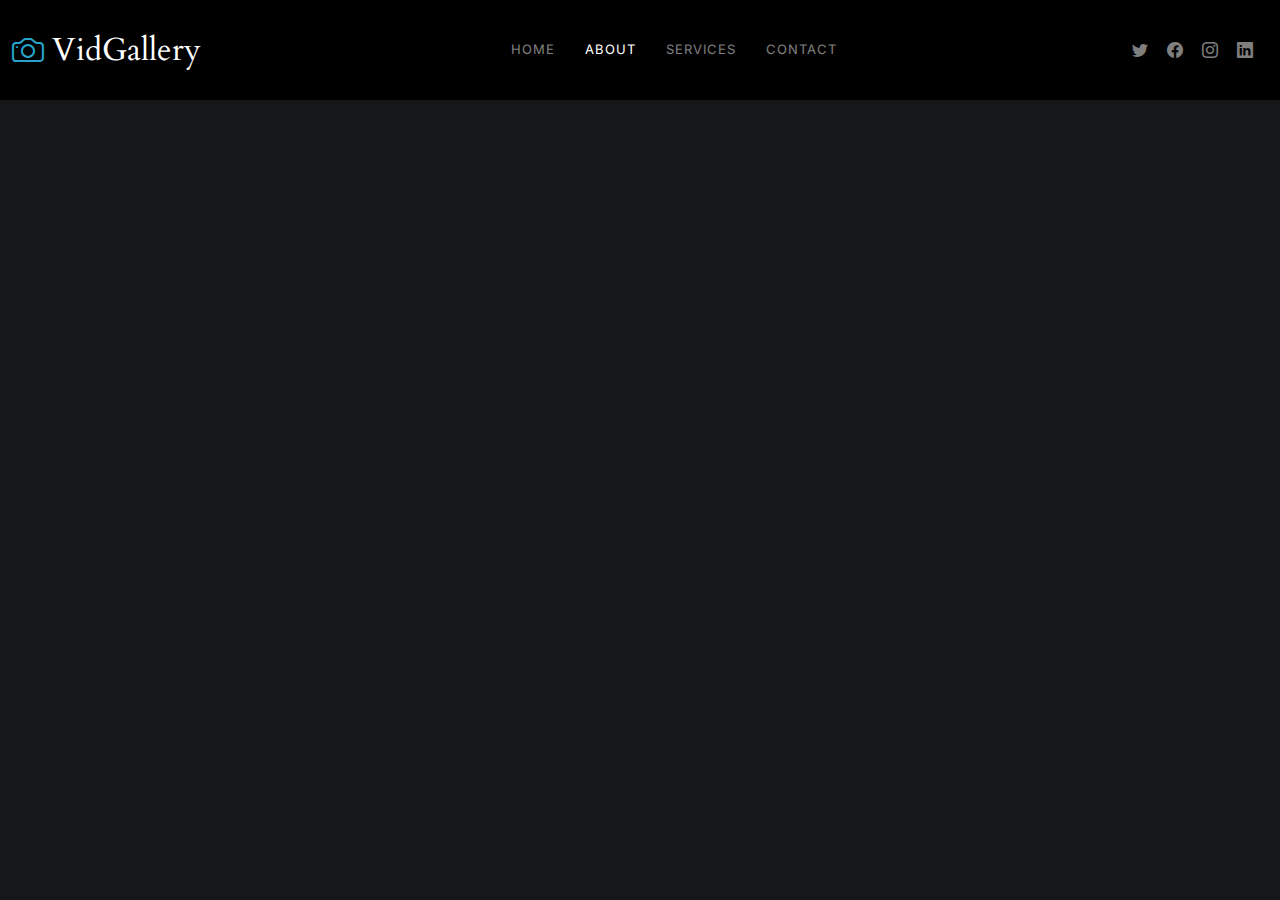
<file: about.html>
<!DOCTYPE html>
<html lang="en">

<head>
  <meta charset="utf-8">
  <meta content="width=device-width, initial-scale=1.0" name="viewport">

  <title>About Kushal</title>
  <meta content="" name="description">
  <meta content="" name="keywords">

  <!-- Favicons -->
  <link href="assets/img/favicon.png" rel="icon">
  <link href="assets/img/apple-touch-icon.png" rel="apple-touch-icon">

  <!-- Google Fonts -->
  <link rel="preconnect" href="https://fonts.googleapis.com">
  <link rel="preconnect" href="https://fonts.gstatic.com" crossorigin>
  <link href="https://fonts.googleapis.com/css2?family=Open+Sans:ital,wght@0,300;0,400;0,500;0,600;0,700;1,300;1,400;1,600;1,700&family=Inter:ital,wght@0,300;0,400;0,500;0,600;0,700;1,300;1,400;1,500;1,600;1,700&family=Cardo:ital,wght@0,400;0,700;1,400&display=swap" rel="stylesheet">

  <!-- Vendor CSS Files -->
  <link href="assets/vendor/bootstrap/css/bootstrap.min.css" rel="stylesheet">
  <link href="assets/vendor/bootstrap-icons/bootstrap-icons.css" rel="stylesheet">
  <link href="assets/vendor/swiper/swiper-bundle.min.css" rel="stylesheet">
  <link href="assets/vendor/glightbox/css/glightbox.min.css" rel="stylesheet">
  <link href="assets/vendor/aos/aos.css" rel="stylesheet">

  <!-- Template Main CSS File -->
  <link href="assets/css/main.css" rel="stylesheet">

  <!-- =======================================================
  * Template Name: PhotoFolio - v1.2.0
  * Template URL: https://bootstrapmade.com/photofolio-bootstrap-photography-website-template/
  * Author: BootstrapMade.com
  * License: https://bootstrapmade.com/license/
  ======================================================== -->
</head>

<body>

  <!-- ======= Header ======= -->
  <header id="header" class="header d-flex align-items-center fixed-top">
    <div class="container-fluid d-flex align-items-center justify-content-between">

      <a href="index.html" class="logo d-flex align-items-center  me-auto me-lg-0">
        <!-- Uncomment the line below if you also wish to use an image logo -->
        <!-- <img src="assets/img/logo.png" alt=""> -->
        <i class="bi bi-camera"></i>
        <h1>VidGallery</h1>
      </a>

      <nav id="navbar" class="navbar">
        <ul>
          <li><a href="index.html">Home</a></li>
          <li><a href="about.html" class="active">About</a></li>
          <!-- <li class="dropdown"><a href="#"><span>Gallery</span> <i class="bi bi-chevron-down dropdown-indicator"></i></a>
            <ul>
              <li><a href="gallery.html">Nature</a></li>
              <li><a href="gallery.html">People</a></li>
              <li><a href="gallery.html">Architecture</a></li>
              <li><a href="gallery.html">Animals</a></li>
              <li><a href="gallery.html">Sports</a></li>
              <li><a href="gallery.html">Travel</a></li>
              <li class="dropdown"><a href="#"><span>Sub Menu</span> <i class="bi bi-chevron-down dropdown-indicator"></i></a>
                <ul>
                  <li><a href="#">Sub Menu 1</a></li>
                  <li><a href="#">Sub Menu 2</a></li>
                  <li><a href="#">Sub Menu 3</a></li>
                </ul>
              </li>
            </ul>
          </li> -->
          <li><a href="services.html">Services</a></li>
          <li><a href="contact.html">Contact</a></li>
        </ul>
      </nav><!-- .navbar -->

      <div class="header-social-links">
        <a href="#" class="twitter"><i class="bi bi-twitter"></i></a>
        <a href="#" class="facebook"><i class="bi bi-facebook"></i></a>
        <a href="#" class="instagram"><i class="bi bi-instagram"></i></a>
        <a href="#" class="linkedin"><i class="bi bi-linkedin"></i></i></a>
      </div>
      <i class="mobile-nav-toggle mobile-nav-show bi bi-list"></i>
      <i class="mobile-nav-toggle mobile-nav-hide d-none bi bi-x"></i>

    </div>
  </header><!-- End Header -->

  <main id="main" data-aos="fade" data-aos-delay="1500">

    <!-- ======= End Page Header ======= -->
    <div class="page-header d-flex align-items-center">
      <div class="container position-relative">
        <div class="row d-flex justify-content-center">
          <div class="col-lg-6 text-center">
            <h2>About</h2>
            <p>I am a Freelance Videographer / Videoeditor.
              I take requests from my clients and provide them with top tier video editing services as per their needs.
            </p>

            <a class="cta-btn" href="contact.html">Available for hire</a>

          </div>
        </div>
      </div>
    </div><!-- End Page Header -->

  <!-- ======= Footer ======= -->
  <footer id="footer" class="footer">
    <div class="container">
      <div class="copyright">
        &copy; Copyright <strong><span>VidGallery</span></strong>. All Rights Reserved
      </div>
      <div class="credits">
        <!-- All the links in the footer should remain intact. -->
        <!-- You can delete the links only if you purchased the pro version. -->
        <!-- Licensing information: https://bootstrapmade.com/license/ -->
        <!-- Purchase the pro version with working PHP/AJAX contact form: https://bootstrapmade.com/photofolio-bootstrap-photography-website-template/ -->
        Designed by <a href="https://bootstrapmade.com/">BootstrapMade</a>
      </div>
    </div>
  </footer><!-- End Footer -->

  <a href="#" class="scroll-top d-flex align-items-center justify-content-center"><i class="bi bi-arrow-up-short"></i></a>

  <div id="preloader">
    <div class="line"></div>
  </div>

  <!-- Vendor JS Files -->
  <script src="assets/vendor/bootstrap/js/bootstrap.bundle.min.js"></script>
  <script src="assets/vendor/swiper/swiper-bundle.min.js"></script>
  <script src="assets/vendor/glightbox/js/glightbox.min.js"></script>
  <script src="assets/vendor/aos/aos.js"></script>
  <script src="assets/vendor/php-email-form/validate.js"></script>

  <!-- Template Main JS File -->
  <script src="assets/js/main.js"></script>

</body>

</html>
</file>
<file: assets/css/main.css>
/**
* Template Name: PhotoFolio - v1.2.0
* Template URL: https://bootstrapmade.com/photofolio-bootstrap-photography-website-template/
* Author: BootstrapMade.com
* License: https://bootstrapmade.com/license/
*/

/*--------------------------------------------------------------
# Set main reusable colors and fonts using CSS variables
# Learn more about CSS variables at https://developer.mozilla.org/en-US/docs/Web/CSS/Using_CSS_custom_properties
--------------------------------------------------------------*/
/* Fonts */
:root {
  --font-default: "Open Sans", system-ui, -apple-system, "Segoe UI", Roboto, "Helvetica Neue", Arial, "Noto Sans", "Liberation Sans", sans-serif, "Apple Color Emoji", "Segoe UI Emoji", "Segoe UI Symbol", "Noto Color Emoji";
  --font-primary: "Inter", sans-serif;
  --font-secondary: "Cardo", sans-serif;
}

/* Colors */
:root {
  --color-default: #fafafa;
  --color-primary: #24a2c9;
  --color-secondary: #161718;
}

/* Smooth scroll behavior */
:root {
  scroll-behavior: smooth;
}

/*--------------------------------------------------------------
# General
--------------------------------------------------------------*/
body {
  font-family: var(--font-default);
  color: var(--color-default);
  background-color: #000;
}

a {
  color: var(--color-primary);
  text-decoration: none;
}

a:hover {
  color: #1eb5c9;
  text-decoration: none;
}

h1,
h2,
h3,
h4,
h5,
h6 {
  font-family: var(--font-primary);
}

/*--------------------------------------------------------------
# Sections & Section Header
--------------------------------------------------------------*/
.section-header {
  padding-bottom: 40px;
}

.section-header h2 {
  font-size: 14px;
  font-weight: 500;
  padding: 0;
  line-height: 1px;
  margin: 0 0 5px 0;
  letter-spacing: 2px;
  text-transform: uppercase;
  color: rgba(255, 255, 255, 0.6);
  font-family: var(--font-primary);
}

.section-header h2::after {
  content: "";
  width: 120px;
  height: 1px;
  display: inline-block;
  background: #1eb5c9;
  margin: 4px 10px;
}

.section-header p {
  margin: 0;
  margin: 0;
  font-size: 36px;
  font-weight: 700;
  font-family: var(--font-secondary);
  color: #fff;
}

/*--------------------------------------------------------------
# Page Header
--------------------------------------------------------------*/
.page-header {
  padding: 120px 0 60px 0;
  min-height: 30vh;
  position: relative;
}

.page-header h2 {
  font-size: 56px;
  font-weight: 500;
  color: #fff;
  font-family: var(--font-secondary);
}

@media (max-width: 768px) {
  .page-header h2 {
    font-size: 36px;
  }
}

.page-header p {
  color: rgba(255, 255, 255, 0.8);
}

.page-header .cta-btn {
  font-family: var(--font-primary);
  font-weight: 400;
  font-size: 14px;
  display: inline-block;
  padding: 12px 40px;
  border-radius: 4px;
  letter-spacing: 1px;
  text-transform: uppercase;
  transition: 0.3s;
  color: #fff;
  background: var(--color-primary);
}

.page-header .cta-btn:hover {
  background: #1eb5c9;
}

/*--------------------------------------------------------------
# Scroll top button
--------------------------------------------------------------*/
.scroll-top {
  position: fixed;
  visibility: hidden;
  opacity: 0;
  right: 15px;
  bottom: -15px;
  z-index: 99999;
  background: var(--color-primary);
  width: 44px;
  height: 44px;
  border-radius: 50px;
  transition: all 0.4s;
}

.scroll-top i {
  font-size: 24px;
  color: #fff;
  line-height: 0;
}

.scroll-top:hover {
  background: #1eb5c9
  color: #fff;
}

.scroll-top.active {
  visibility: visible;
  opacity: 1;
  bottom: 15px;
}

/*--------------------------------------------------------------
# Preloader
--------------------------------------------------------------*/
#preloader {
  display: flex;
  position: fixed;
  inset: 0;
  width: 100%;
  height: 100vh;
  z-index: 99999;
}

#preloader:before,
#preloader:after {
  content: "";
  background-color: var(--color-secondary);
  position: absolute;
  inset: 0;
  width: 50%;
  height: 100%;
  transition: all 0.3s ease 0s;
  z-index: -1;
}

#preloader:after {
  left: auto;
  right: 0;
}

#preloader .line {
  position: relative;
  overflow: hidden;
  margin: auto;
  width: 1px;
  height: 280px;
  transition: all 0.8s ease 0s;
}

#preloader .line:before {
  content: "";
  position: absolute;
  background-color: #fff;
  left: 0;
  top: 50%;
  width: 1px;
  height: 0%;
  transform: translateY(-50%);
  -webkit-animation: lineincrease 1000ms ease-in-out 0s forwards;
  animation: lineincrease 1000ms ease-in-out 0s forwards;
}

#preloader .line:after {
  content: "";
  position: absolute;
  background-color: #999;
  left: 0;
  top: 0;
  width: 1px;
  height: 100%;
  transform: translateY(-100%);
  -webkit-animation: linemove 1200ms linear 0s infinite;
  animation: linemove 1200ms linear 0s infinite;
  -webkit-animation-delay: 2000ms;
  animation-delay: 2000ms;
}

#preloader.loaded .line {
  opacity: 0;
  height: 100% !important;
}

#preloader.loaded .line:after {
  opacity: 0;
}

#preloader.loaded:before,
#preloader.loaded:after {
  -webkit-animation: preloaderfinish 300ms ease-in-out 500ms forwards;
  animation: preloaderfinish 300ms ease-in-out 500ms forwards;
}

@-webkit-keyframes lineincrease {
  0% {
    height: 0%;
  }

  100% {
    height: 100%;
  }
}

@keyframes lineincrease {
  0% {
    height: 0%;
  }

  100% {
    height: 100%;
  }
}

@-webkit-keyframes linemove {
  0% {
    transform: translateY(200%);
  }

  100% {
    transform: translateY(-100%);
  }
}

@keyframes linemove {
  0% {
    transform: translateY(200%);
  }

  100% {
    transform: translateY(-100%);
  }
}

@-webkit-keyframes preloaderfinish {
  0% {
    width: 5 0%;
  }

  100% {
    width: 0%;
  }
}

@keyframes preloaderfinish {
  0% {
    width: 5 0%;
  }

  100% {
    width: 0%;
  }
}

/*--------------------------------------------------------------
# Header
--------------------------------------------------------------*/
.header {
  transition: all 0.5s;
  z-index: 997;
  padding: 30px 0;
  background-color: #000;
}

.header .logo {
  transition: 0.3s;
}

.header .logo img {
  max-height: 40px;
  margin-right: 8px;
}

.header .logo h1 {
  font-size: 32px;
  margin: 0;
  font-weight: 400;
  color: #fff;
  font-family: var(--font-secondary);
}

.header .logo i {
  font-size: 32px;
  margin-right: 8px;
  line-height: 0;
}

@media (max-width: 575px) {
  .header .logo h1 {
    font-size: 26px;
  }

  .header .logo i {
    font-size: 24px;
  }
}

.header .header-social-links {
  padding-right: 15px;
}

.header .header-social-links a {
  color: rgba(255, 255, 255, 0.5);
  padding-left: 15px;
  display: inline-block;
  line-height: 0px;
  transition: 0.3s;
  font-size: 16px;
}

.header .header-social-links a:hover {
  color: #fff;
}

@media (max-width: 575px) {
  .header .header-social-links a {
    padding-left: 5px;
  }
}

/*--------------------------------------------------------------
# Desktop Navigation
--------------------------------------------------------------*/
@media (min-width: 1280px) {
  .navbar {
    padding: 0;
  }

  .navbar ul {
    margin: 0;
    padding: 0;
    display: flex;
    list-style: none;
    align-items: center;
  }

  .navbar li {
    position: relative;
  }

  .navbar a,
  .navbar a:focus {
    display: flex;
    align-items: center;
    justify-content: space-between;
    padding: 10px 0 10px 30px;
    font-family: var(--font-primary);
    text-transform: uppercase;
    letter-spacing: 1px;
    font-size: 13px;
    font-weight: 400;
    color: rgba(255, 255, 255, 0.5);
    white-space: nowrap;
    transition: 0.3s;
  }

  .navbar a i,
  .navbar a:focus i {
    font-size: 12px;
    line-height: 0;
    margin-left: 5px;
  }

  .navbar a:hover,
  .navbar .active,
  .navbar .active:focus,
  .navbar li:hover>a {
    color: #fff;
  }

  .navbar .dropdown ul {
    display: block;
    position: absolute;
    left: 14px;
    top: calc(100% + 30px);
    margin: 0;
    padding: 10px 0;
    z-index: 99;
    opacity: 0;
    visibility: hidden;
    background: var(--color-secondary);
    transition: 0.3s;
    border-radius: 4px;
  }

  .navbar .dropdown ul li {
    min-width: 200px;
  }

  .navbar .dropdown ul a {
    padding: 10px 20px;
    font-size: 15px;
    text-transform: none;
    font-weight: 400;
  }

  .navbar .dropdown ul a i {
    font-size: 12px;
  }

  .navbar .dropdown ul a:hover,
  .navbar .dropdown ul .active:hover,
  .navbar .dropdown ul li:hover>a {
    color: #fff;
  }

  .navbar .dropdown:hover>ul {
    opacity: 1;
    top: 100%;
    visibility: visible;
  }

  .navbar .dropdown .dropdown ul {
    top: 0;
    left: calc(100% - 30px);
    visibility: hidden;
  }

  .navbar .dropdown .dropdown:hover>ul {
    opacity: 1;
    top: 0;
    left: 100%;
    visibility: visible;
  }
}

@media (min-width: 1280px) and (max-width: 1366px) {
  .navbar .dropdown .dropdown ul {
    left: -90%;
  }

  .navbar .dropdown .dropdown:hover>ul {
    left: -100%;
  }
}

@media (min-width: 1280px) {

  .mobile-nav-show,
  .mobile-nav-hide {
    display: none;
  }
}

/*--------------------------------------------------------------
# Mobile Navigation
--------------------------------------------------------------*/
@media (max-width: 1279px) {
  .navbar {
    position: fixed;
    top: 0;
    right: -100%;
    width: 100%;
    max-width: 400px;
    bottom: 0;
    transition: 0.3s;
    z-index: 9997;
  }

  .navbar ul {
    position: absolute;
    inset: 0;
    padding: 50px 0 10px 0;
    margin: 0;
    background: rgba(0, 0, 0, 0.9);
    overflow-y: auto;
    transition: 0.3s;
    z-index: 9998;
  }

  .navbar a,
  .navbar a:focus {
    display: flex;
    align-items: center;
    justify-content: space-between;
    padding: 10px 20px;
    font-family: var(--font-primary);
    font-size: 13px;
    text-transform: uppercase;
    font-weight: 400;
    color: rgba(255, 255, 255, 0.5);
    letter-spacing: 1px;
    white-space: nowrap;
    transition: 0.3s;
  }

  .navbar a i,
  .navbar a:focus i {
    font-size: 12px;
    line-height: 0;
    margin-left: 5px;
  }

  .navbar a:hover,
  .navbar .active,
  .navbar .active:focus,
  .navbar li:hover>a {
    color: #fff;
  }

  .navbar .dropdown ul,
  .navbar .dropdown .dropdown ul {
    position: static;
    display: none;
    padding: 10px 0;
    margin: 10px 20px;
    transition: all 0.5s ease-in-out;
    border: 1px solid black;
  }

  .navbar .dropdown>.dropdown-active,
  .navbar .dropdown .dropdown>.dropdown-active {
    display: block;
  }

  .mobile-nav-show {
    color: #fff;
    font-size: 28px;
    cursor: pointer;
    line-height: 0;
    transition: 0.5s;
    z-index: 9999;
    margin: 0 10px 0 10px;
  }

  .mobile-nav-hide {
    color: #fff;
    font-size: 32px;
    cursor: pointer;
    line-height: 0;
    transition: 0.5s;
    position: fixed;
    right: 20px;
    top: 20px;
    z-index: 9999;
  }

  .mobile-nav-active {
    overflow: hidden;
  }

  .mobile-nav-active .navbar {
    right: 0;
  }

  .mobile-nav-active .navbar:before {
    content: "";
    position: fixed;
    inset: 0;
    background: rgba(22, 23, 24, 0.8);
    z-index: 9996;
  }
}

/*--------------------------------------------------------------
# About Section
--------------------------------------------------------------*/
.about .content h2 {
  font-weight: 700;
  font-size: 24px;
  color: var(--color-primary);
}

.about .content ul {
  list-style: none;
  padding: 0;
}

.about .content ul li {
  margin-bottom: 20px;
  display: flex;
  align-items: center;
}

.about .content ul strong {
  margin-right: 10px;
}

.about .content ul i {
  font-size: 16px;
  margin-right: 5px;
  color: var(--color-primary);
  line-height: 0;
}

/*--------------------------------------------------------------
# Testimonials Section
--------------------------------------------------------------*/
.testimonials {
  margin-top: 80px;
}

.testimonials .testimonial-item {
  box-sizing: content-box;
  padding: 30px;
  margin: 40px 30px;
  background: var(--color-secondary);
  min-height: 320px;
  display: flex;
  flex-direction: column;
  text-align: center;
  transition: 0.3s;
}

.testimonials .testimonial-item .stars {
  margin-bottom: 15px;
}

.testimonials .testimonial-item .stars i {
  color: #ffc107;
  margin: 0 1px;
}

.testimonials .testimonial-item .testimonial-img {
  width: 90px;
  border-radius: 50%;
  border: 5px solid #474a4d;
  margin: 0 auto;
}

.testimonials .testimonial-item h3 {
  font-size: 18px;
  font-weight: bold;
  margin: 10px 0 5px 0;
  color: #fff;
}

.testimonials .testimonial-item h4 {
  font-size: 14px;
  color: rgba(255, 255, 255, 0.5);
  margin: 0;
}

.testimonials .testimonial-item p {
  font-style: italic;
  margin: 0 auto 15px auto;
}

.testimonials .swiper-pagination {
  margin-top: 20px;
  position: relative;
}

.testimonials .swiper-pagination .swiper-pagination-bullet {
  width: 12px;
  height: 12px;
  background-color: rgba(255, 255, 255, 0.2);
  opacity: 1;
}

.testimonials .swiper-pagination .swiper-pagination-bullet-active {
  background-color: rgba(255, 255, 255, 0.5);
}

.testimonials .swiper-slide {
  opacity: 0.3;
}

@media (max-width: 1199px) {
  .testimonials .swiper-slide-active {
    opacity: 1;
  }

  .testimonials .swiper-pagination {
    margin-top: 0;
  }

  .testimonials .testimonial-item {
    margin: 40px 20px;
  }
}

@media (min-width: 1200px) {
  .testimonials .swiper-slide-next {
    opacity: 1;
    transform: scale(1.12);
  }
}

/*--------------------------------------------------------------
# Pricing Section
--------------------------------------------------------------*/
.gallery {
  margin-top: 40px;
}

.gallery .gallery-item {
  position: relative;
  overflow: hidden;
  border-radius: 10px;
}

.gallery .gallery-item img {
  transition: 0.3s;
}

.gallery .gallery-links {
  position: absolute;
  inset: 0;
  opacity: 0;
  transition: all ease-in-out 0.3s;
  background: rgba(0, 0, 0, 0.6);
  z-index: 3;
}

.gallery .gallery-links .preview-link,
.gallery .gallery-links .details-link {
  font-size: 20px;
  color: rgba(255, 255, 255, 0.5);
  transition: 0.3s;
  line-height: 1.2;
  margin: 30px 8px 0 8px;
}

.gallery .gallery-links .preview-link:hover,
.gallery .gallery-links .details-link:hover {
  color: #fff;
}

.gallery .gallery-links .details-link {
  font-size: 30px;
  line-height: 0;
}

.gallery .gallery-item:hover .gallery-links {
  opacity: 1;
}

.gallery .gallery-item:hover .preview-link,
.gallery .gallery-item:hover .details-link {
  margin-top: 0;
}

.gallery .gallery-item:hover img {
  transform: scale(1.1);
}

.glightbox-clean .gslide-description {
  background: #222425;
}

.glightbox-clean .gslide-title {
  color: rgba(255, 255, 255, 0.8);
  margin: 0;
}

/*--------------------------------------------------------------
# Gallery Single Section
--------------------------------------------------------------*/
.gallery-single .portfolio-details-slider img {
  width: 100%;
}

.gallery-single .portfolio-details-slider .swiper-pagination .swiper-pagination-bullet {
  width: 12px;
  height: 12px;
  background-color: rgba(255, 255, 255, 0.7);
  opacity: 1;
}

.gallery-single .portfolio-details-slider .swiper-pagination .swiper-pagination-bullet-active {
  background-color: var(--color-primary);
}

.gallery-single .swiper-button-prev,
.gallery-single .swiper-button-next {
  width: 48px;
  height: 48px;
}

.gallery-single .swiper-button-prev:after,
.gallery-single .swiper-button-next:after {
  color: rgba(255, 255, 255, 0.8);
  background-color: rgba(0, 0, 0, 0.2);
  font-size: 24px;
  border-radius: 50%;
  width: 48px;
  height: 48px;
  display: flex;
  align-items: center;
  justify-content: center;
  transition: 0.3s;
}

.gallery-single .swiper-button-prev:hover:after,
.gallery-single .swiper-button-next:hover:after {
  background-color: rgba(0, 0, 0, 0.6);
}

@media (max-width: 575px) {

  .gallery-single .swiper-button-prev,
  .gallery-single .swiper-button-next {
    display: none;
  }
}

.gallery-single .portfolio-info h3 {
  font-size: 22px;
  font-weight: 700;
  margin-bottom: 20px;
  padding-bottom: 20px;
  position: relative;
  font-family: var(--font-secondary);
}

.gallery-single .portfolio-info h3:after {
  content: "";
  position: absolute;
  display: block;
  width: 50px;
  height: 3px;
  background: var(--color-primary);
  left: 0;
  bottom: 0;
}

.gallery-single .portfolio-info ul {
  list-style: none;
  padding: 0;
  font-size: 15px;
}

.gallery-single .portfolio-info ul li {
  display: flex;
  flex-direction: column;
  padding-bottom: 15px;
}

.gallery-single .portfolio-info ul strong {
  text-transform: uppercase;
  font-weight: 400;
  color: #6b7075;
  font-size: 14px;
}

.gallery-single .portfolio-info .btn-visit {
  padding: 8px 40px;
  background: var(--color-primary);
  color: #fff;
  border-radius: 50px;
  transition: 0.3s;
}

.gallery-single .portfolio-info .btn-visit:hover {
  background: #1eb5c9;
}

.gallery-single .portfolio-description h2 {
  font-size: 26px;
  font-weight: 700;
  margin-bottom: 20px;
  color: #fff;
  font-family: var(--font-secondary);
}

.gallery-single .portfolio-description p {
  padding: 0;
}

.gallery-single .portfolio-description .testimonial-item {
  padding: 30px 30px 0 30px;
  position: relative;
  background: var(--color-secondary);
  height: 100%;
  margin-bottom: 50px;
}

.gallery-single .portfolio-description .testimonial-item .testimonial-img {
  width: 90px;
  border-radius: 50px;
  border: 6px solid #2e3133;
  float: left;
  margin: 0 10px 0 0;
}

.gallery-single .portfolio-description .testimonial-item h3 {
  font-size: 18px;
  font-weight: bold;
  margin: 15px 0 5px 0;
  padding-top: 20px;
}

.gallery-single .portfolio-description .testimonial-item h4 {
  font-size: 14px;
  color: rgba(255, 255, 255, 0.6);
  margin: 0;
}

.gallery-single .portfolio-description .testimonial-item .quote-icon-left,
.gallery-single .portfolio-description .testimonial-item .quote-icon-right {
  color: #1eb5c9;
  font-size: 26px;
  line-height: 0;
}

.gallery-single .portfolio-description .testimonial-item .quote-icon-left {
  display: inline-block;
  left: -5px;
  position: relative;
}

.gallery-single .portfolio-description .testimonial-item .quote-icon-right {
  display: inline-block;
  right: -5px;
  position: relative;
  top: 10px;
  transform: scale(-1, -1);
}

.gallery-single .portfolio-description .testimonial-item p {
  font-style: italic;
  margin: 0 0 15px 0 0 0;
  padding: 0;
}

/*--------------------------------------------------------------
# Services Section
--------------------------------------------------------------*/
.services .service-item {
  padding: 50px 30px;
  transition: all ease-in-out 0.4s;
  background: var(--color-secondary);
  height: 100%;
  overflow: hidden;
  z-index: 1;
}

.services .service-item:before {
  content: "";
  position: absolute;
  background: #1d1f20;
  top: -200px;
  transition: all 0.3s;
  z-index: -1;
}

.services .service-item i {
  background: var(--color-primary);
  color: #fff;
  font-size: 24px;
  transition: 0.3s;
  display: flex;
  align-items: center;
  justify-content: center;
  width: 56px;
  height: 56px;
  border-radius: 50%;
}

.services .service-item h4 {
  font-weight: 600;
  margin: 15px 0 0 0;
  transition: 0.3s;
  font-size: 20px;
}

.services .service-item h4 a {
  color: #fff;
}

.services .service-item p {
  line-height: 24px;
  font-size: 14px;
  margin: 15px 0 0 0;
}

.services .service-item:hover:before {
  background: var(--color-primary);
  right: 0;
  top: 0;
  width: 100%;
  height: 100%;
  border-radius: 0px;
}

.services .service-item:hover h4 a,
.services .service-item:hover p {
  color: #fff;
}

.services .service-item:hover i {
  background: #fff;
  color: var(--color-primary);
}

/*--------------------------------------------------------------
# Pricing Section
--------------------------------------------------------------*/
.pricing {
  margin-top: 80px;
}

.pricing .pricing-item {
  border-bottom: 1px dashed #474a4d;
  width: 100%;
  height: 100%;
  padding: 0 0 15px 0;
}

.pricing .pricing-item h3 {
  margin: 0;
  font-size: 18px;
  font-weight: 500;
  color: rgba(255, 255, 255, 0.6);
}

.pricing .pricing-item h4 {
  margin: 0;
  font-size: 16px;
}

/*--------------------------------------------------------------
# Contact Section
--------------------------------------------------------------*/
.contact .info-item+.info-item {
  margin-top: 40px;
}

.contact .info-item i {
  font-size: 20px;
  color: var(--color-primary);
  float: left;
  width: 44px;
  height: 44px;
  background: #222425;
  display: flex;
  justify-content: center;
  align-items: center;
  border-radius: 50px;
  transition: all 0.3s ease-in-out;
  margin-right: 15px;
}

.contact .info-item h4 {
  padding: 0;
  font-size: 20px;
  font-weight: 600;
  margin-bottom: 5px;
  color: rgba(255, 255, 255, 0.5);
}

.contact .info-item p {
  padding: 0;
  margin-bottom: 0;
  font-size: 14px;
  color: #fff;
}

.contact .info-item:hover i {
  background: var(--color-primary);
  color: #fff;
}

.contact .php-email-form {
  width: 100%;
}

.contact .php-email-form .form-group {
  padding-bottom: 8px;
}

.contact .php-email-form .error-message {
  display: none;
  color: #fff;
  background: #df1529;
  text-align: left;
  padding: 15px;
  font-weight: 600;
}

.contact .php-email-form .error-message br+br {
  margin-top: 25px;
}

.contact .php-email-form .sent-message {
  display: none;
  color: #fff;
  background: var(--color-primary);
  text-align: center;
  padding: 15px;
  font-weight: 600;
}

.contact .php-email-form .loading {
  display: none;
  background: var(--color-secondary);
  text-align: center;
  padding: 15px;
  color: rgba(255, 255, 255, 0.6);
}

.contact .php-email-form .loading:before {
  content: "";
  display: inline-block;
  border-radius: 50%;
  width: 24px;
  height: 24px;
  margin: 0 10px -6px 0;
  border: 3px solid var(--color-primary);
  border-top-color: var(--color-secondary);
  -webkit-animation: animate-loading 1s linear infinite;
  animation: animate-loading 1s linear infinite;
}

.contact .php-email-form input,
.contact .php-email-form textarea {
  border-radius: 4px;
  box-shadow: none;
  font-size: 14px;
  background-color: var(--color-secondary);
  border: 1px solid #2e3133;
  color: #fff;
}

.contact .php-email-form input {
  height: 44px;
}

.contact .php-email-form textarea {
  padding: 10px 12px;
}

.contact .php-email-form button[type=submit] {
  background: var(--color-primary);
  border: 0;
  padding: 10px 35px;
  color: #fff;
  transition: 0.4s;
  border-radius: 4px;
}

.contact .php-email-form button[type=submit]:hover {
  background: #1eb5c9;
}

@-webkit-keyframes animate-loading {
  0% {
    transform: rotate(0deg);
  }

  100% {
    transform: rotate(360deg);
  }
}

@keyframes animate-loading {
  0% {
    transform: rotate(0deg);
  }

  100% {
    transform: rotate(360deg);
  }
}

/*--------------------------------------------------------------
# Hero Section
--------------------------------------------------------------*/
.hero {
  width: 100%;
  min-height: 30vh;
  background: #000;
  background-size: cover;
  position: relative;
  padding: 140px 0 60px 0;
}

.hero h2 {
  margin: 0 0 10px 0;
  font-size: 38px;
  font-weight: 700;
  color: #fff;
  font-family: var(--font-secondary);
}

.hero h2 span {
  position: relative;
  z-index: 1;
  padding: 0 5px;
  display: inline-block;
}

.hero h2 span:before {
  content: "";
  position: absolute;
  height: 5%;
  bottom: 0;
  left: 0;
  right: 0;
  background: var(--color-primary);
  z-index: -1;
}

.hero p {
  color: rgba(255, 255, 255, 0.6);
  margin-bottom: 30px;
  font-size: 18px;
}

.hero .btn-get-started {
  font-family: var(--font-primary);
  font-weight: 400;
  font-size: 14px;
  display: inline-block;
  padding: 12px 40px;
  border-radius: 4px;
  letter-spacing: 1px;
  text-transform: uppercase;
  transition: 0.3s;
  color: #fff;
  background: var(--color-primary);
}

.hero .btn-get-started:hover {
  background: #1eb5c9;
}

@media (max-width: 768px) {
  .hero h2 {
    font-size: 32px;
  }
}

/*--------------------------------------------------------------
# Footer
--------------------------------------------------------------*/
.footer {
  margin-top: 30px;
  padding: 30px 0;
  font-size: 14px;
  border-top: 1px solid rgba(255, 255, 255, 0.15);
}

.footer .copyright {
  text-align: center;
  color: rgba(255, 255, 255, 0.8);
}

.footer .credits {
  padding-top: 6px;
  text-align: center;
  font-size: 13px;
  color: rgba(255, 255, 255, 0.8);
}

.footer .credits a {
  color: var(--color-primary);
}
</file>
